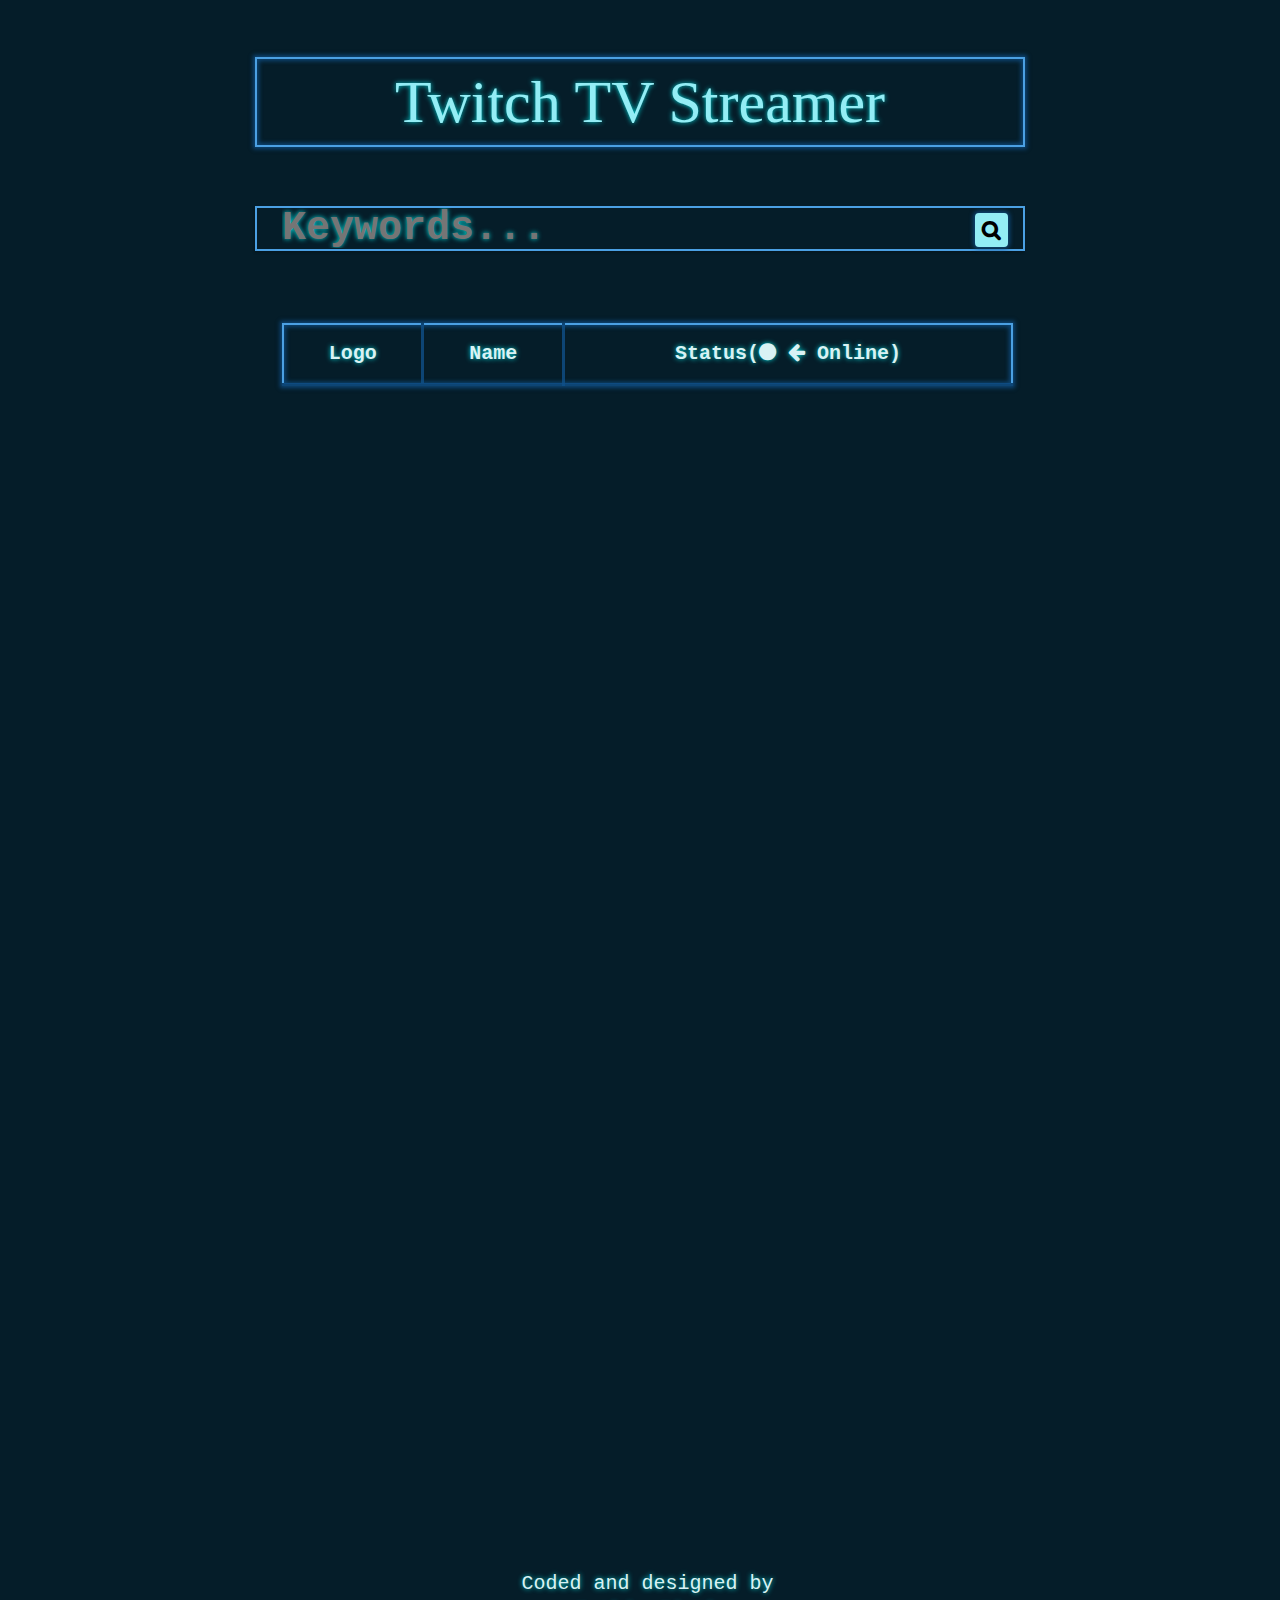
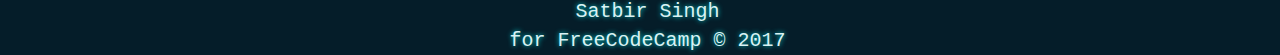
<file: index.html>
<!DOCTYPE html>
<html lang="en" >
<head>
  <meta charset="UTF-8">
  <title>Twitch Tv Streamer</title>
  <meta name="viewport" content="width=device-width, initial-scale=1">
  <meta charset="utf-8">
  <meta name="viewport" content="width=device-width, initial-scale=1">
<link rel="stylesheet" href="https://cdnjs.cloudflare.com/ajax/libs/animate.css/3.5.2/animate.min.css">

  <link rel="stylesheet" href="https://maxcdn.bootstrapcdn.com/bootstrap/3.3.7/css/bootstrap.min.css">
  <script src="https://ajax.googleapis.com/ajax/libs/jquery/3.2.1/jquery.min.js"></script>
  <script src="https://maxcdn.bootstrapcdn.com/bootstrap/3.3.7/js/bootstrap.min.js"></script>
<link rel="stylesheet" href="https://cdnjs.cloudflare.com/ajax/libs/font-awesome/4.7.0/css/font-awesome.min.css"><link rel="stylesheet" href="./style.css">

</head>
<body>
<!-- partial:index.partial.html -->
<div class="container">
    
       <br></br>
     
      <!--heading-->
      <header class="border blue ani1">
        <h1 class="text-center">Twitch TV Streamer</h1>
        <div class="fccstatus text-center"> </div>
      </header>
      <br></br>

       <!--Search bar-->
        
         <div id="searchbar" class="searchbar border blue">
         <input class ="from-control" id="searchaterm" placeholder="Keywords...">
         <button id="search" type='button' class="btn btn-primary fa fa-search "></button><br></br>
         <br></br>
      
   
<div id="s">
      <!--   table for search results -->
      <table id="searchtable">
         <p></p>
         <thead >
            <tr>
              <th class="text-center">Logo</th>
               <th class="text-center">Name</th>
               <th class="text-center">Status</th>
               
            </tr>
         </thead>
         <tbody class="tablebody0">
           
         </tbody>
      </table>
  <br></br>
      <button onclick="myFun()"id="cncl" type='button '  class=" btn btn-block btn-sm" ><b>Cancel <i class="fa fa-times" aria-hidden="true"></i>
</b></button>
<br></br>
</div>
        <!--table of existing channels-->
        
         <table class="b border blue fly" >
         <thead>
            <tr>
               <th class="text-center">Logo</th>
               <th class="text-center" id= "def" >Name</th>
               <th class="text-center">Status(<i class="fa fa-circle" aria-hidden="true"></i> <i class="fa fa-arrow-left" aria-hidden="true"></i> Online)
</th>
               
            </tr>
         </thead>
         <tbody class="tablebody1">
         </tbody>
      </table>


     <footer>
        <div class="page-author">Coded and designed by <br/><a style="text-decoration:none;" href="https://www.linkedin.com/in/satbir-singh-118851122/" target="_blank" >Satbir Singh</a><br/>for FreeCodeCamp © 2017</div>
      </footer>

     
     

    

   
</div>
<!-- partial -->
  <script src='https://cdnjs.cloudflare.com/ajax/libs/jquery/3.1.1/jquery.min.js'></script>
<script src='https://cdnjs.cloudflare.com/ajax/libs/animate.css/3.5.2/animate.css'></script>
<script src='https://cdnjs.cloudflare.com/ajax/libs/animate.css/3.5.2/animate.min.css'></script><script  src="./script.js"></script>

</body>
</html>
</file>
<file: style.css>
/* ############ MIXINS  ############## */
/* ############ END/MIXINS  ############## */
/* ############ COLORS  ############## */
/* ############ END/COLORS  ############## */
/* ############ TYPOGRAPHY  ############## */
h1 {
  font-family: 'Black Ops One', cursive;
  font-size: 60px;
  margin: 10px;
}
@media (min-width: 768px) {
  h1 {
    font-size: 60px;
  }
}

h2 {
  font-family: 'Black Ops One', cursive;
  font-size: 30px;
  margin: 10px;
}

a {
  color: #d9f2f4;
  text-decoration: none;
  transition: all 1s ease;
}
a.brackets {
  padding-bottom: 2px;
}
a.brackets::before {
  content: '[ ';
}
a.brackets::after {
  content: ' ]';
}
a:hover, a:active, a:focus {
  background: #d9f2f4;
  color: black;
}

/* ############ END/TYPOGRAPHY  ############## */
/* ############ BUTTONS  ############## */
.btn {
  padding: 5px;
  margin: 5px;
  color: black;
  background: #93EDF5;
  text-decoration: none;
  text-transform: uppercase;
  text-shadow: none;
  font-weight: bold;
  border: 2px solid #93EDF5;
  -webkit-box-shadow: 0px 0px 4px 2px rgba(16, 81, 139, 0.78);
  -moz-box-shadow: 0px 0px 4px 2px rgba(16, 81, 139, 0.78);
  box-shadow: 0px 0px 4px 2px rgba(16, 81, 139, 0.78);
}
.btn:hover {
  background: transparent;
  color: #93EDF5;
  text-shadow: 0px 0px 5px rgba(0, 255, 255, 0.83);
}

/* ############ END/BUTTONS  ############## */
/* ############ BASE  ############## */
body {
  font-size: 20px;
  font-family: 'Source Code Pro', monospace;
  color: #93EDF5;
  text-shadow: 0px 0px 5px rgba(0, 255, 255, 0.83);
  background: #051D29;
  -webkit-animation: ScanLine 10s ease-in-out infinite;
  -moz-animation: ScanLine 10s ease-in-out infinite;
  animation: ScanLine 10s ease-in-out infinite;
}
@-webkit-keyframes ScanLine {
  0% {
    opacity: 0.8;
  }
  10% {
    opacity: 0.5;
  }
  20% {
    opacity: 0.9;
  }
  30% {
    opacity: 0.7;
  }
  40% {
    opacity: 0.9;
  }
  50% {
    opacity: 1;
  }
  60% {
    opacity: 0.9;
  }
  70% {
    opacity: 0.6;
  }
  80% {
    opacity: 0.9;
  }
  90% {
    opacity: 0.8;
  }
  100% {
    opacity: 0.9;
  }
}
@-moz-keyframes ScanLine {
  0% {
    opacity: 0.8;
  }
  10% {
    opacity: 0.5;
  }
  20% {
    opacity: 0.9;
  }
  30% {
    opacity: 0.7;
  }
  40% {
    opacity: 0.9;
  }
  50% {
    opacity: 1;
  }
  60% {
    opacity: 0.9;
  }
  70% {
    opacity: 0.6;
  }
  80% {
    opacity: 0.9;
  }
  90% {
    opacity: 0.8;
  }
  100% {
    opacity: 0.9;
  }
}
@keyframes ScanLine {
  0% {
    opacity: 0.8;
  }
  10% {
    opacity: 0.5;
  }
  20% {
    opacity: 0.9;
  }
  30% {
    opacity: 0.7;
  }
  40% {
    opacity: 0.9;
  }
  50% {
    opacity: 1;
  }
  60% {
    opacity: 0.9;
  }
  70% {
    opacity: 0.6;
  }
  80% {
    opacity: 0.9;
  }
  90% {
    opacity: 0.8;
  }
  100% {
    opacity: 0.9;
  }
}
@media (min-width: 769px) {
  body {
    background: #051D29 url("https://markostefanovic.github.io/random-quote-generator/images/back.png") repeat 300% 300%;
    -webkit-animation: ScanLine 10s ease-in-out infinite;
    -moz-animation: ScanLine 10s ease-in-out infinite;
    animation: ScanLine 10s ease-in-out infinite;
  }
  @-webkit-keyframes ScanLine {
    0% {
      background-position: 51% 0%;
      opacity: 0.9;
    }
    10% {
      opacity: 0.8;
    }
    20% {
      opacity: 0.7;
    }
    30% {
      opacity: 0.8;
    }
    40% {
      opacity: 0.9;
    }
    50% {
      background-position: 50% 100%;
      opacity: 1;
    }
    60% {
      opacity: 0.9;
    }
    70% {
      opacity: 0.6;
    }
    80% {
      opacity: 0.9;
    }
    90% {
      opacity: 0.8;
    }
    100% {
      background-position: 51% 0%;
      opacity: 0.9;
    }
  }
  @-moz-keyframes ScanLine {
    0% {
      background-position: 51% 0%;
      opacity: 0.9;
    }
    10% {
      opacity: 0.8;
    }
    20% {
      opacity: 0.7;
    }
    30% {
      opacity: 0.8;
    }
    40% {
      opacity: 0.9;
    }
    50% {
      background-position: 50% 100%;
      opacity: 1;
    }
    60% {
      opacity: 0.9;
    }
    70% {
      opacity: 0.6;
    }
    80% {
      opacity: 0.9;
    }
    90% {
      opacity: 0.8;
    }
    100% {
      background-position: 51% 0%;
      opacity: 0.9;
    }
  }
  @keyframes ScanLine {
    0% {
      background-position: 51% 0%;
      opacity: 0.9;
    }
    10% {
      opacity: 0.8;
    }
    20% {
      opacity: 0.7;
    }
    30% {
      opacity: 0.8;
    }
    40% {
      opacity: 0.9;
    }
    50% {
      background-position: 50% 100%;
      opacity: 1;
    }
    60% {
      opacity: 0.9;
    }
    70% {
      opacity: 0.6;
    }
    80% {
      opacity: 0.9;
    }
    90% {
      opacity: 0.8;
    }
    100% {
      background-position: 51% 0%;
      opacity: 0.9;
    }
  }
}

.border.blue {
  border: 2px solid #4BA0E3;
  -webkit-box-shadow: 0px 0px 4px 2px rgba(16, 81, 139, 0.78), inset 0px 0px 4px 2px rgba(16, 81, 139, 0.78);
  -moz-box-shadow: 0px 0px 4px 2px rgba(16, 81, 139, 0.78), inset 0px 0px 4px 2px rgba(16, 81, 139, 0.78);
  box-shadow: 0px 0px 4px 2px rgba(16, 81, 139, 0.78), inset 0px 0px 4px 2px rgba(16, 81, 139, 0.78);
}
.border.red {
  border: 2px solid #D4AFB9;
  -webkit-box-shadow: 0px 0px 2px 1px rgba(240, 93, 94, 0.78);
  -moz-box-shadow: 0px 0px 2px 1px rgba(240, 93, 94, 0.78);
  box-shadow: 0px 0px 2px 1px rgba(240, 93, 94, 0.78);
}

.cursor {
  color: #93EDF5;
  background: transparent;
  text-shadow: 0px 0px 5px rgba(0, 255, 255, 0.83);
  -webkit-animation: Blink 2s ease infinite;
  -moz-animation: Blink 2s ease infinite;
  animation: Blink 2s ease infinite;
}
@-webkit-keyframes Blink {
  0% {
    opacity: 0;
  }
  50% {
    opacity: 1;
  }
  100% {
    opacity: 0;
  }
}
@-moz-keyframes Blink {
  0% {
    opacity: 0;
  }
  50% {
    opacity: 1;
  }
  100% {
    opacity: 0;
  }
}
@keyframes Blink {
  0% {
    opacity: 0;
  }
  50% {
    opacity: 1;
  }
  100% {
    opacity: 0;
  }
}
.float-left {
  float: left;
}

.clear {
  clear: both;
}

/* ############ END/BASE  ############## */
/* ############ CONTAINER  ############## */
.container {
  max-width: 800px;
  margin: 0 auto;
  min-width: 300px;
}
.container .wrapper {
  padding: 2px;
  -webkit-animation: Glitch 10s ease-in-out infinite;
  -moz-animation: Glitch 10s ease-in-out infinite;
  animation: Glitch 10s ease-in-out infinite;
}
@-webkit-keyframes Glitch {
  9.9% {
    -webkit-transform: skew(0deg);
  }
  10% {
    -webkit-transform: skew(1deg);
  }
  10.1% {
    -webkit-transform: skew(0deg);
  }
  89.9% {
    -webkit-transform: skew(0deg);
  }
  90% {
    -webkit-transform: skew(-4deg);
  }
  90.1% {
    -webkit-transform: skew(0deg);
  }
}
@-moz-keyframes Glitch {
  9.9% {
    -webkit-transform: skew(0deg);
  }
  10% {
    -webkit-transform: skew(1deg);
  }
  10.1% {
    -webkit-transform: skew(0deg);
  }
  89.9% {
    -webkit-transform: skew(0deg);
  }
  90% {
    -webkit-transform: skew(-4deg);
  }
  90.1% {
    -webkit-transform: skew(0deg);
  }
}
@keyframes Glitch {
  9.9% {
    -webkit-transform: skew(0deg);
  }
  10% {
    -webkit-transform: skew(1deg);
  }
  10.1% {
    -webkit-transform: skew(0deg);
  }
  89.9% {
    -webkit-transform: skew(0deg);
  }
  90% {
    -webkit-transform: skew(-4deg);
  }
  90.1% {
    -webkit-transform: skew(0deg);
  }
}
/* ############ END/CONTAINER  ############## */
/* ############ QUOTE - MACHINE  ############## */
.quote-machine {
  float: left;
  margin: 5px;
  width: 95vw;
}
@media (min-width: 768px) {
  .quote-machine {
    width: 600px;
  }
}

header {
  margin-bottom: 2px;
  min-height: 50px;
  position: relative;
}
header span {
  position: absolute;
  right: 5px;
  bottom: 5px;
}

main {
  margin-bottom: 2px;
  padding: 5px;
  position: relative;
  min-height: 300px;
}
@media (max-width: 767px) and (orientation: landscape) {
  main {
    min-height: 170px;
  }
}

.page-author {
  text-align: center;
}

footer {
  padding: 33cm 0cm 0cm 0cm;
}

/* ############ END/QUOTE - MACHINE  ############## */
#searchbar {
  float: left;
  width: 100%;
  height: 45px;
  color: #d9f2f4;
  padding-left: 25px;
  padding-right: 10px;
  z-index: 9999;
  background: #051D29;
  -webkit-box-shadow: -1px 2px 2px rgba(0, 0, 0, 0.2);
  -moz-box-shadow: -1px 2px 2px rgba(0, 0, 0, 0.2);
  box-shadow: -1px 2px 2px rgba(0, 0, 0, 0.2);
}

#searchaterm {
  display: block;
  width: 80%;
  border: 0;
  outline: none;
  padding: 0;
  height: 40px;
  line-height: 0%;
  font-size: 2.0em;
  font-weight: bold;
  color: #d9f2f4;
  text-shadow: 0px 0px 5px rgba(0, 255, 255, 0.83);
  background: #051D29;
  float: left;
}

#search {
  float: right;
  cursor: pointer;
}

.b {
  background-color: transparent;
  float: left;
  width: 100%;
  height: 100%;
  padding-left: 25px;
  padding-right: 10px;
  z-index: 9999;
}

td, th {
  border-bottom: solid rgba(16, 81, 139, 0.78);
  text-align: center;
  padding: 0.4cm;
}

img {
  border: 3px solid #d9f2f4;
  border-radius: 50%;
  width: 100px;
}

#abc {
  border-left: solid rgba(16, 81, 139, 0.78);
  border-right: solid rgba(16, 81, 139, 0.78);
}

#def {
  border-left: solid rgba(16, 81, 139, 0.78);
  border-right: solid rgba(16, 81, 139, 0.78);
}
</file>
